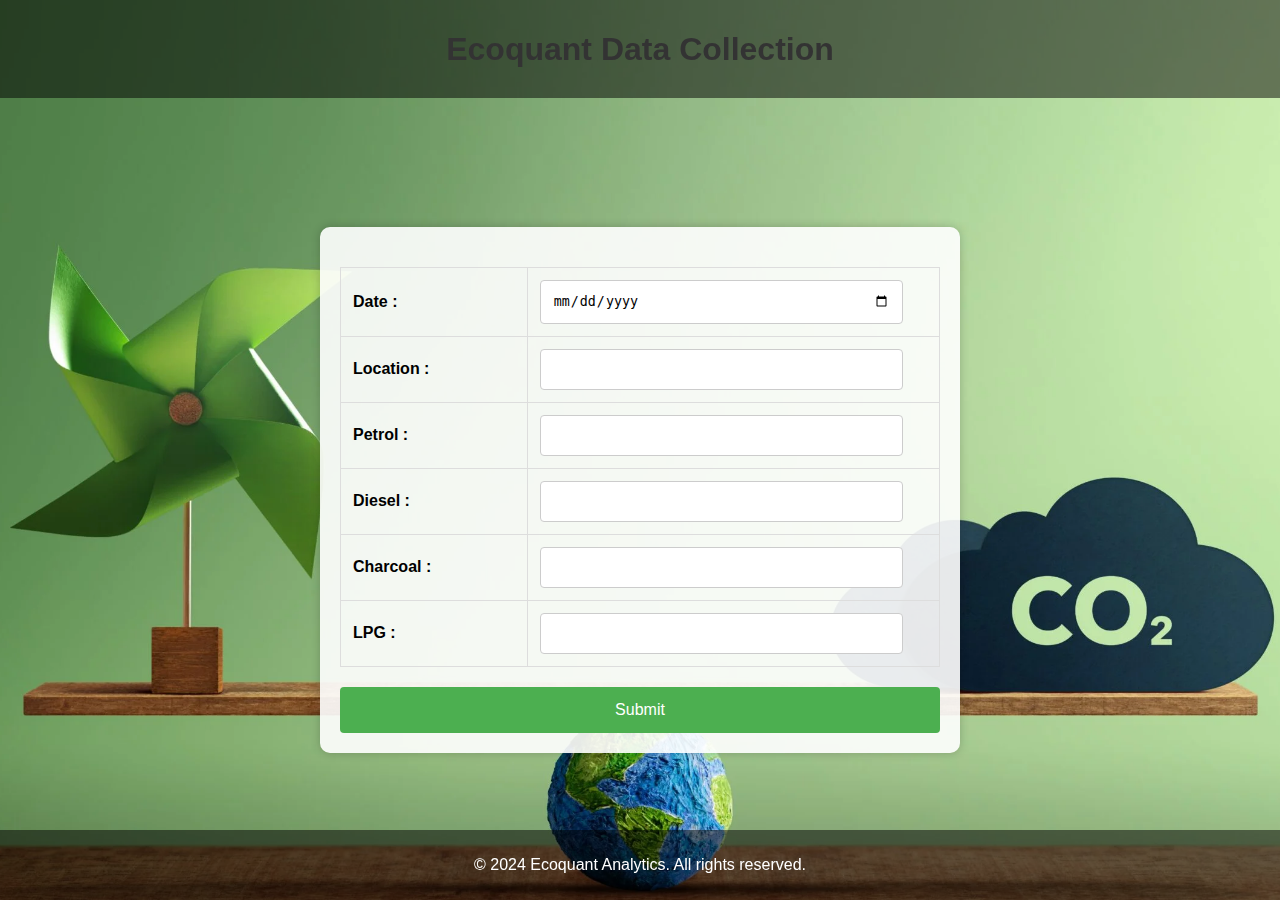
<file: Index.html>
<!DOCTYPE html>
<html lang="en">
<head>
    <meta charset="UTF-8">
    <meta name="viewport" content="width=device-width, initial-scale=1.0">
    <title>Ecoquant Data Collection</title>
    <style>
        body {
            margin: 0;
            padding: 0;
            font-family: Arial, sans-serif;
            background-image: url('ecoquant-background.jpg'); /* Replace with your background image */
            background-size: cover;
            background-position: center;
            background-repeat: no-repeat;
            display: flex;
            justify-content: center;
            align-items: center;
            height: 100vh;
        }
        .header {
            background-color: rgba(0, 0, 0, 0.5);
            color: #fff;
            padding: 10px 0;
            text-align: center;
            width: 100%;
            position: fixed;
            top: 0;
            z-index: 1000;
        }
        .container {
            width: 90%;
            max-width: 600px;
            background-color: rgba(255, 255, 255, 0.9);
            padding: 20px;
            border-radius: 10px;
            box-shadow: 0 0 10px rgba(0, 0, 0, 0.2);
            margin-top: 80px; /* Adjust according to header height */
        }
        h1 {
            text-align: center;
            color: #333;
            margin-bottom: 20px;
        }
        form {
            margin-top: 20px;
        }
        table {
            width: 100%;
            border-collapse: collapse;
            margin-bottom: 20px;
        }
        table, th, td {
            border: 1px solid #ddd;
            padding: 12px;
            text-align: left;
        }
        th {
            background-color: #f2f2f2;
        }
        input[type="date"], input[type="number"], input[type="text"] {
            width: calc(100% - 24px);
            padding: 12px;
            box-sizing: border-box;
            border: 1px solid #ccc;
            border-radius: 4px;
            resize: vertical;
        }
        input[type="submit"] {
            background-color: #4CAF50;
            color: white;
            padding: 14px 24px;
            border: none;
            border-radius: 4px;
            cursor: pointer;
            font-size: 16px;
            width: 100%;
            box-sizing: border-box;
        }
        input[type="submit"]:hover {
            background-color: #45a049;
        }
        .footer {
            background-color: rgba(0, 0, 0, 0.5);
            color: #fff;
            text-align: center;
            padding: 10px 0;
            position: fixed;
            bottom: 0;
            width: 100%;
        }
    </style>
</head>
<body>
    <div class="header">
        <h1>Ecoquant Data Collection</h1>
    </div>

    <div class="container">
        <form method="post" autocomplete="off" name="ecoquant-form">
            <table>
                <tr>
                    <td><b>Date :</b></td>
                    <td><input type="date" name="Date" required /></td>
                </tr>
                <tr>
                    <td><b>Location :</b></td>
                    <td><input type="text" name="Location" required /></td>
                </tr>
                <tr>
                    <td><b>Petrol :</b></td>
                    <td><input type="number" name="Petrol" required /></td>
                </tr>
                <tr>
                    <td><b>Diesel :</b></td>
                    <td><input type="number" name="Diesel" required /></td>
                </tr>
                <tr>
                    <td><b>Charcoal :</b></td>
                    <td><input type="number" name="Charcoal" required /></td>
                </tr>
                <tr>
                    <td><b>LPG :</b></td>
                    <td><input type="number" name="LPG" required /></td>
                </tr>
            </table>
            <input type="submit" name="submit" value="Submit"/>
        </form>
    </div>

    <div class="footer">
        <p>&copy; 2024 Ecoquant Analytics. All rights reserved.</p>
    </div>

    <script type="text/javascript">
        const scriptURL = 'https://script.google.com/macros/s/AKfycbwJEB02Uc3PfeHmsbpu_DsU4MfJioc4Y1ioMKbCAnKZcct589TIXuUgphJrPoriMkPY/exec';
        const form = document.forms['ecoquant-form'];
        
        form.addEventListener('submit', e => {
            e.preventDefault();
            fetch(scriptURL, { method: 'POST', body: new FormData(form) })
                .then(response => alert("Data successfully submitted."))
                .catch(error => console.error('Error!', error.message));
        });
    </script>
</body>
</html>
</file>
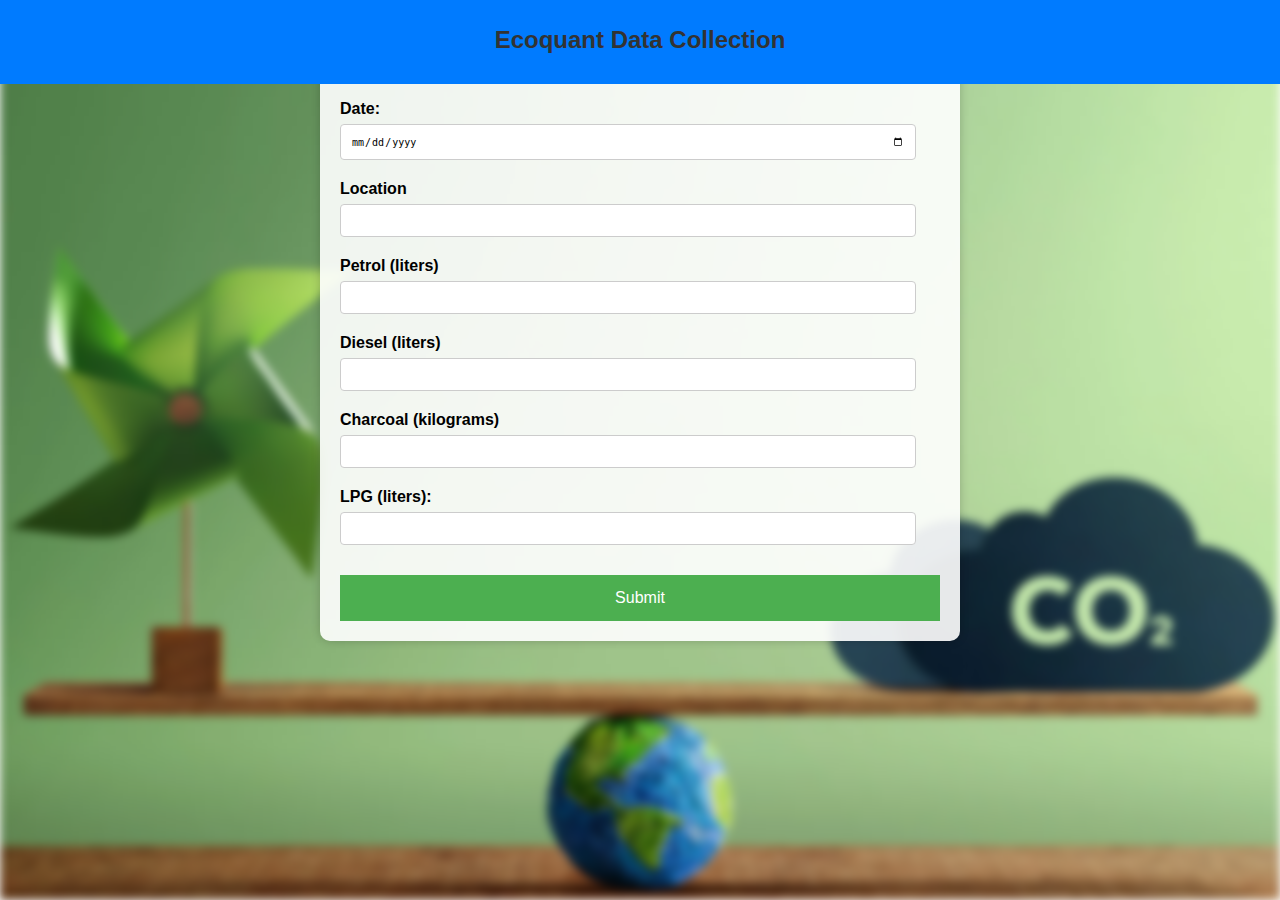
<file: index.html>
<!DOCTYPE html>
<html lang="en">
<head>
    <meta charset="UTF-8">
    <meta name="viewport" content="width=device-width, initial-scale=1.0">
    <title>Ecoquant Data Collection</title>
    <style>
        body {
            margin: 0;
            padding: 0;
            font-family: Arial, sans-serif;
            background-size: cover;
            background-position: center;
            background-repeat: no-repeat;
            overflow-x: hidden; /* Prevent horizontal scroll */
        }
        .header {
            background-color: #007bff; /* Blue color */
            color: #fff;
            padding: 10px 0;
            text-align: center;
            width: 100%;
            position: fixed;
            top: 0;
            z-index: 1000;
            font-size: 14px; /* Adjust the font size as needed */
        }
        .container {
            width: 90%;
            max-width: 600px;
            background-color: rgba(255, 255, 255, 0.9);
            padding: 20px;
            border-radius: 10px;
            box-shadow: 0 0 10px rgba(0, 0, 0, 0.2);
            margin: 60px auto 20px; /* Adjust margin for top spacing */
            overflow-y: auto; /* Allow vertical scroll within the container */
            max-height: calc(100vh - 120px); /* Adjust to leave space for header and footer */
        }
        h1 {
            text-align: center;
            color: #333;
            margin-bottom: 20px;
            font-size: 24px; /* Adjust the font size as needed */
        }
        form {
            margin-top: 20px;
        }
        .form-group {
            margin-bottom: 20px;
        }
        .form-group label {
            display: block;
            margin-bottom: 6px;
            font-weight: bold;
        }
        .form-group input[type="date"], 
        .form-group input[type="number"], 
        .form-group input[type="text"] {
            width: calc(100% - 24px);
            padding: 10px;
            box-sizing: border-box;
            border: 1px solid #ccc;
            border-radius: 4px;
            resize: vertical;
            font-size: 10px; /* Adjust the font size as needed */
        }
        input[type="submit"] {
            background-color: #4CAF50;
            color: white;
            border: none;
            cursor: pointer;
            width: 100%; /* Full width on small screens */
            padding: 14px 0; /* Adjust padding for button */
            margin-top: 10px; /* Space between inputs and button */
            font-size: 16px; /* Adjust the font size as needed */
        }
        input[type="submit"]:hover {
            background-color: #45a049;
        }
        .footer {
            background-color: rgba(0, 0, 0, 0.5);
            color: #fff;
            text-align: center;
            padding: 10px 0;
            position: fixed;
            bottom: 0;
            width: 100%;
            z-index: 1000; /* Ensure footer stays above content */
        }
        .background-image {
            position: absolute;
            top: 0;
            left: 0;
            width: 100%;
            height: 100%;
            background-image: url('ecoquant-background.jpg'); /* Replace with your background image */
            background-size: cover;
            background-position: center;
            background-repeat: no-repeat;
            filter: blur(5px); /* Optional: Add blur effect to the background */
            z-index: -1; /* Ensure background is behind content */
        }
    </style>
</head>
<body>
    <div class="background-image"></div>

    <div class="header">
        <h1>Ecoquant Data Collection</h1>
    </div>

    <div class="container">
        <form method="post" autocomplete="off" name="ecoquant-form">
            <div class="form-group">
                <label for="date">Date:</label>
                <input type="date" id="date" name="Date" required />
            </div>
            <div class="form-group">
                <label for="location">Location </label>
                <input type="text" id="location" name="Location" required />
            </div>
            <div class="form-group">
                <label for="petrol">Petrol (liters) </label>
                <input type="number" id="petrol" name="Petrol" required />
            </div>
            <div class="form-group">
                <label for="diesel">Diesel (liters) </label>
                <input type="number" id="diesel" name="Diesel" required />
            </div>
            <div class="form-group">
                <label for="charcoal">Charcoal (kilograms) </label>
                <input type="number" id="charcoal" name="Charcoal" required />
            </div>
            <div class="form-group">
                <label for="lpg">LPG (liters):</label>
                <input type="number" id="lpg" name="LPG" required />
            </div>
            <input type="submit" name="submit" value="Submit"/>
        </form>
    </div>
    <script type="text/javascript">
        const scriptURL = 'https://script.google.com/macros/s/AKfycbwJEB02Uc3PfeHmsbpu_DsU4MfJioc4Y1ioMKbCAnKZcct589TIXuUgphJrPoriMkPY/exec';
        const form = document.forms['ecoquant-form'];
        
        form.addEventListener('submit', e => {
            e.preventDefault();
            fetch(scriptURL, { method: 'POST', body: new FormData(form) })
                .then(response => alert("Data successfully submitted."))
                .catch(error => console.error('Error!', error.message));
        });
    </script>

</body>
</html>
</file>
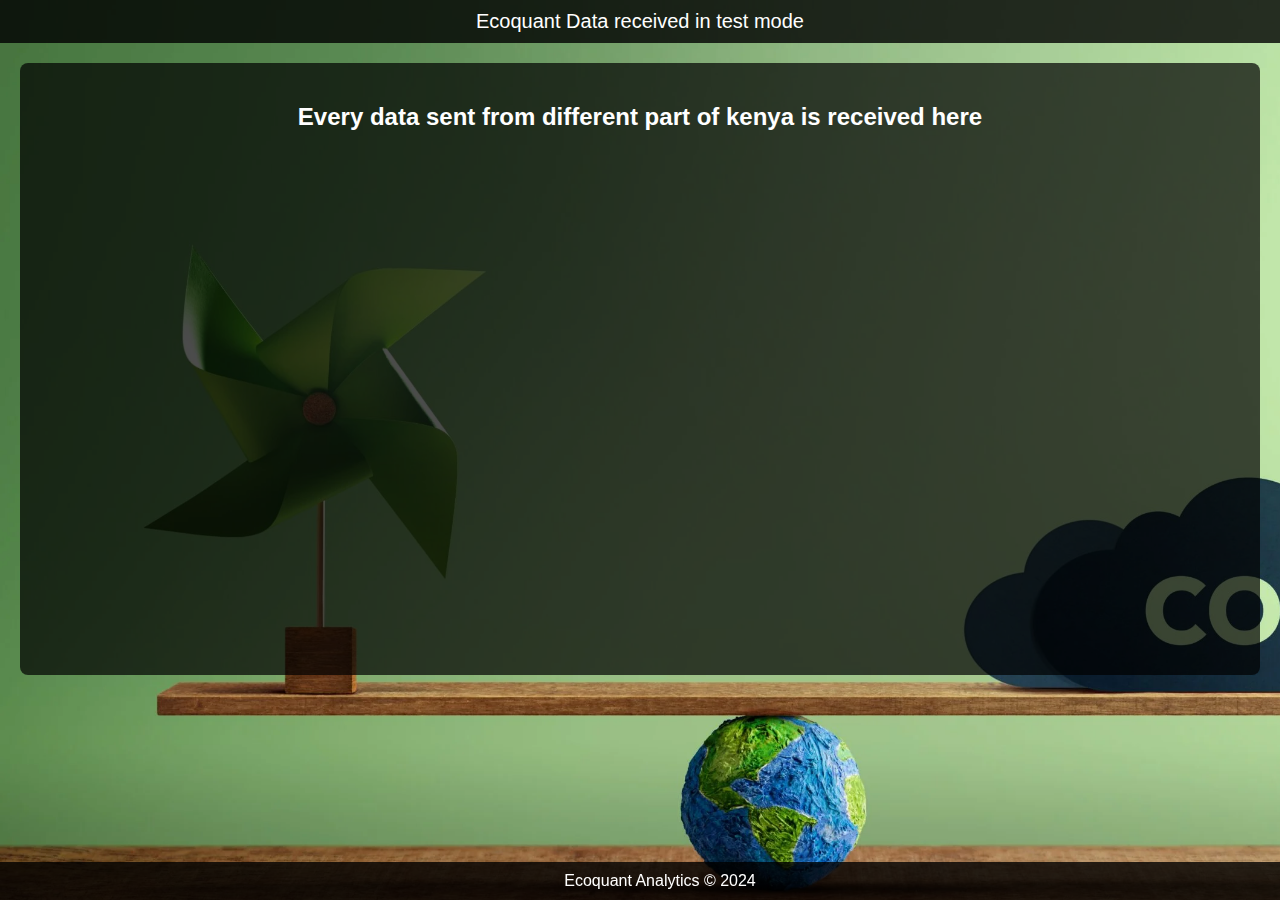
<file: getdata.html>
<!DOCTYPE html>
<html>
<head>
  <meta charset="utf-8">
  <title>Ecoquant Data Display</title>
  <style>
    body {
      font-family: Arial, sans-serif;
      margin: 0;
      padding: 0;
      background-image: url('ecoquant-background.jpg'); /* Replace with your image URL */
      background-size: cover;
      background-attachment: fixed;
      color: #fff;
    }
    .navbar {
      background-color: rgba(0, 0, 0, 0.8);
      padding: 10px 20px;
      text-align: center;
      font-size: 20px;
    }
    .content {
      padding: 20px;
      background-color: rgba(0, 0, 0, 0.7);
      margin: 20px;
      border-radius: 8px;
    }
    h2 {
      color: #fff;
      text-align: center;
    }
    iframe {
      width: 100%;
      height: 500px;
      border: none;
    }
    .footer {
      background-color: rgba(0, 0, 0, 0.8);
      padding: 10px 20px;
      text-align: center;
      position: fixed;
      width: 100%;
      bottom: 0;
    }
  </style>
</head>
<body>
  <div class="navbar">
    Ecoquant Data received in test mode
  </div>
  <div class="content">
    <h2>Every data sent from different part of kenya is received here</h2>
    <iframe src="https://script.google.com/macros/s/AKfycbzgfEKguH0mc53tGcgxylq6K1l76cI_rq3r3ul29l5cO_GBx144ft8GrZvsrsitW90D/exec"></iframe>
  </div>
  <div class="footer">
    Ecoquant Analytics &copy; 2024
  </div>
</body>
</html>
</file>
